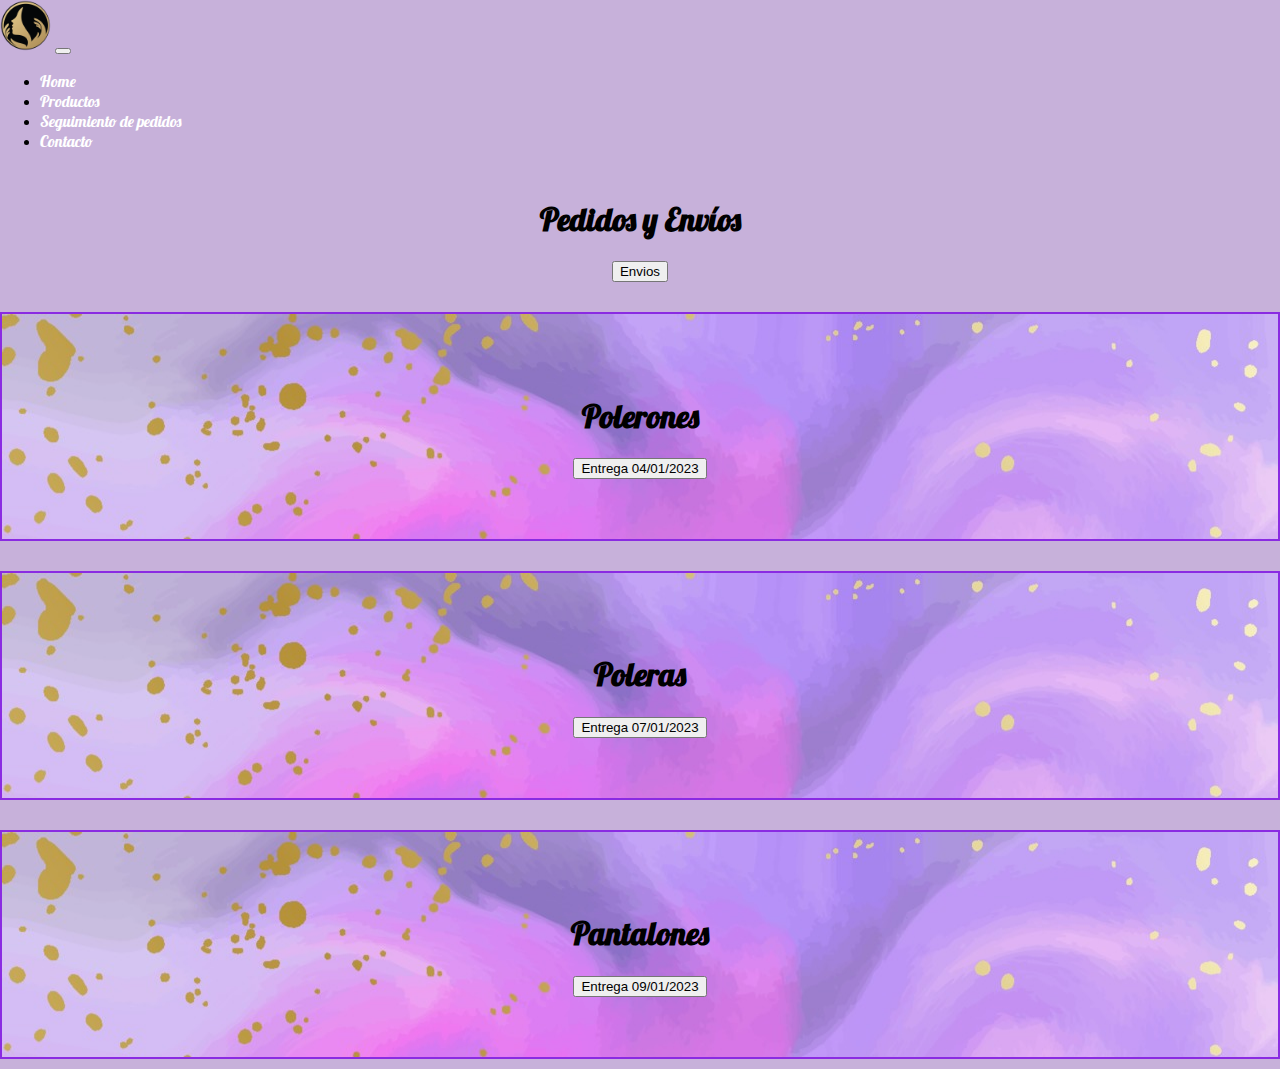
<file: pedidos.html>
<!DOCTYPE html>
<html lang="en">

<head>
  <!-- Fuente envios y pedidos by Priscila-->
  <meta charset="UTF-8">
  <meta http-equiv="X-UA-Compatible" content="IE=edge">
  <meta name="viewport" content="width=device-width, initial-scale=1.0">
  <title>Document</title>
  <link rel="stylesheet" href="./css/style.css">
  <link rel="preconnect" href="https://fonts.googleapis.com">
  <link rel="preconnect" href="https://fonts.gstatic.com" crossorigin>
  <link href="https://fonts.googleapis.com/css2?family=Caveat&family=Lobster&display=swap" rel="stylesheet">
</head>

<body>
  <nav class="navbar navbar-expand-lg bg-body-tertiary">
    <div class="container-fluid">
      <img class="logo" src="./img/logo.png" alt=""></a>
      <button class="navbar-toggler" type="button" data-bs-toggle="collapse" data-bs-target="#navbarNav"
        aria-controls="navbarNav" aria-expanded="false" aria-label="Toggle navigation">
        <span class="navbar-toggler-icon"></span>
      </button>
      <div class="collapse navbar-collapse ms-auto" id="navbarNav">
        <ul class="navbar-nav ms-auto">
          <li class="nav-item">
            <a class="nav-link active" aria-current="page" href="./index.html">Home</a>
          </li>
          <li class="nav-item">
            <a class="nav-link" href="./index.html#productos">Productos</a>
          </li>
          <li class="nav-item">
            <a class="nav-link" href="#">Seguimiento de pedidos</a>
          </li>
          <li class="nav-item">
            <a class="nav-link" href="./index.html#contacto">Contacto</a>
          </li>
        </ul>
      </div>
    </div>
  </nav>

  <section style="text-align: center; " class="extract">
    <div>
      <div class="pb-3">
        <h1 class="pedidos">Pedidos y Envíos</h1>
      </div>
      <button type="button" class="btn btn-primary alerta">Envios</button>
      <div class="mostrar"></div>
      <div class="container  text-center back">
        <h1 class="pedidos">Polerones</h1>

        <button type="button" class="btn btn-danger alerta">Entrega 04/01/2023</button>
        <div class="mostrar"></div>
      </div>
    </div>
    <div>
      <div>
      </div>
      <div class="container text-center back">
        <h1 class="pedidos">Poleras</h1>
        <button type="button" class="btn btn-danger alerta">Entrega 07/01/2023</button>
        <div class="mostrar"></div>
      </div>
    </div>
    <div>
      <div>
      </div>
      <div class="container text-center back">
        <h1 class="pedidos">Pantalones</h1>
        <button type="button" class="btn btn-danger alerta">Entrega 09/01/2023</button>
        <div class="mostrar"></div>
      </div>
    </div>
  </section>

  <link href="https://cdn.jsdelivr.net/npm/bootstrap@5.3.0-alpha1/dist/css/bootstrap.min.css" rel="stylesheet"
    integrity="sha384-GLhlTQ8iRABdZLl6O3oVMWSktQOp6b7In1Zl3/Jr59b6EGGoI1aFkw7cmDA6j6gD" crossorigin="anonymous">
  <script src="https://cdn.jsdelivr.net/npm/bootstrap@5.3.0-alpha1/dist/js/bootstrap.bundle.min.js"
    integrity="sha384-w76AqPfDkMBDXo30jS1Sgez6pr3x5MlQ1ZAGC+nuZB+EYdgRZgiwxhTBTkF7CXvN"
    crossorigin="anonymous"></script>
  <script src="./js/script.js"></script>
</body>

</html>
</file>
<file: css/style.css>
.titulo {
  text-align: center;
  color: rgb(39, 38, 38);
  background-image: url('../img/lila.jpg');
  padding: 0.5em;
  margin: 0 auto;
  font-family: 'Lobster', cursive;
}


#bodycontacto {
  background-image: url('./img/pinkss.jpg');
  height: 100px;


}

.row {
  display: flex;
}

.columna {
  flex: 33.33%;
  padding: 5px;
}

#mensaje {
  height: 50px;

}

h2 {

  font-size: 25px;
  font-family: 'Lato', sans-serif;
}


body {
  background-color: rgb(199, 177, 218) !important;
  margin: 0 auto;
  padding: 0 auto;
  width: 100%;
  height: auto;
  background-position: center;
  background-repeat: no-repeat;
  background-size: cover;


}





img {
  width: 100%;
  height: auto;
  max-width: 30%;

}

.div1 {


  text-align: center;

}

.div {

  background: rgb(226, 85, 85);
  padding: 10px 0px;
  margin: 0 auto;
}

.container3 {
  background-image: url('img\fondoropa2.jpg');
  width: 100%;
  height: 30%;
}

a {
  text-decoration: none;
  color: white;
  font-family: 'Lobster', cursive;
  margin: 0 auto;
}

li {
  font-family: 'Lato', sans-serif;
  margin: 0 auto;
}

.extract {

  background-color: rgb(199, 177, 218) !important;
  padding: 10px 0px;
  color: rgb(207, 203, 203);
  font-family: 'Lobster', cursive;
  margin: 0 auto;
}

.contactanos {
  font-size: 30px;
  margin: 0 auto;
}

.footer {
  font-family: 'Lato', sans-serif;
}


/* --------- titulo de contacto ------- */
#form {
  text-align: center;
  font-family: cursive;
}

.form-control {
  width: 20vh;
}

.carousel-inner img {
  margin: auto;
}

.carousel-control-next-icon,
.carousel-control-prev-icon {
  background-color: rgb(63, 62, 62) !important;
}

.center>img {

  display: block;
  margin-left: auto;
  margin-right: auto;
  width: 50%;

}

.producto {
  text-decoration: none;
  color: white;
}

.seguimiento {
  text-decoration: none;
  color: white;
}

.envios {
  text-decoration: none;
  color: white;
}

#fancybox-img {
  width: 500% !important;
  height: 50% !important;
}

#fancybox-outer {
  position: relative;
  width: 50% !important;
  height: 1% !important;
  background: rgb(255, 255, 255);
}

#fancybox-content {
  border: 0px !important;
  height: 250px !important;
}

#fancybox-img {
  width: 1000% !important;
  height: 100% !important;
  display: block;
  margin-left: auto;
  margin-right: auto;
  width: 50%;
}

.img1 {

  display: block;
  margin-left: auto;
  margin-right: auto;
  width: 50%;
}

.ol {
  text-align: center;
}

.card1 {
  display: block;
  margin-left: auto;
  margin-right: auto;
  width: 50%;

}

.card {
  margin: 0 auto;
  float: none;
  margin-bottom: 10px;
}

.card1 {
  padding: 10px;
  background-color: green;
  transition: transform .2s;
  width: 200px;
  height: 200px;
  margin: 0 auto;
}

.card1:hover {
  -ms-transform: scale(1.5);
  -webkit-transform: scale(1.5);
  transform: scale(1.5);
}

.back {
  padding: 60px 0px;
  background-color: rgb(236, 219, 236);
  margin: 0 auto;
  margin-top: 30px;
}

.carousel-control-next-icon {
  width: 0;
}

.logo {
  max-width: 4%;
}

.diversion {
  color: rgb(80, 78, 78);
}

.fondo-img {

  background-image: url('../img/lila.jpg');

}

.bordercolor {
  border-color: blueviolet !important;
  border-width: 0.2vw !important;
  background: #f3f3f3 !important;
}

.precio {
  font-weight: bold;
}

.pedidos {
  color: black !important;
}

div.container.text-center.back {
  background-image: url("../img/lila.jpg") !important;
  border: 5px solid blueviolet;
  border-width: 0.2vw !important;
}

.cachureando {
  color: black !important;
}
</file>
